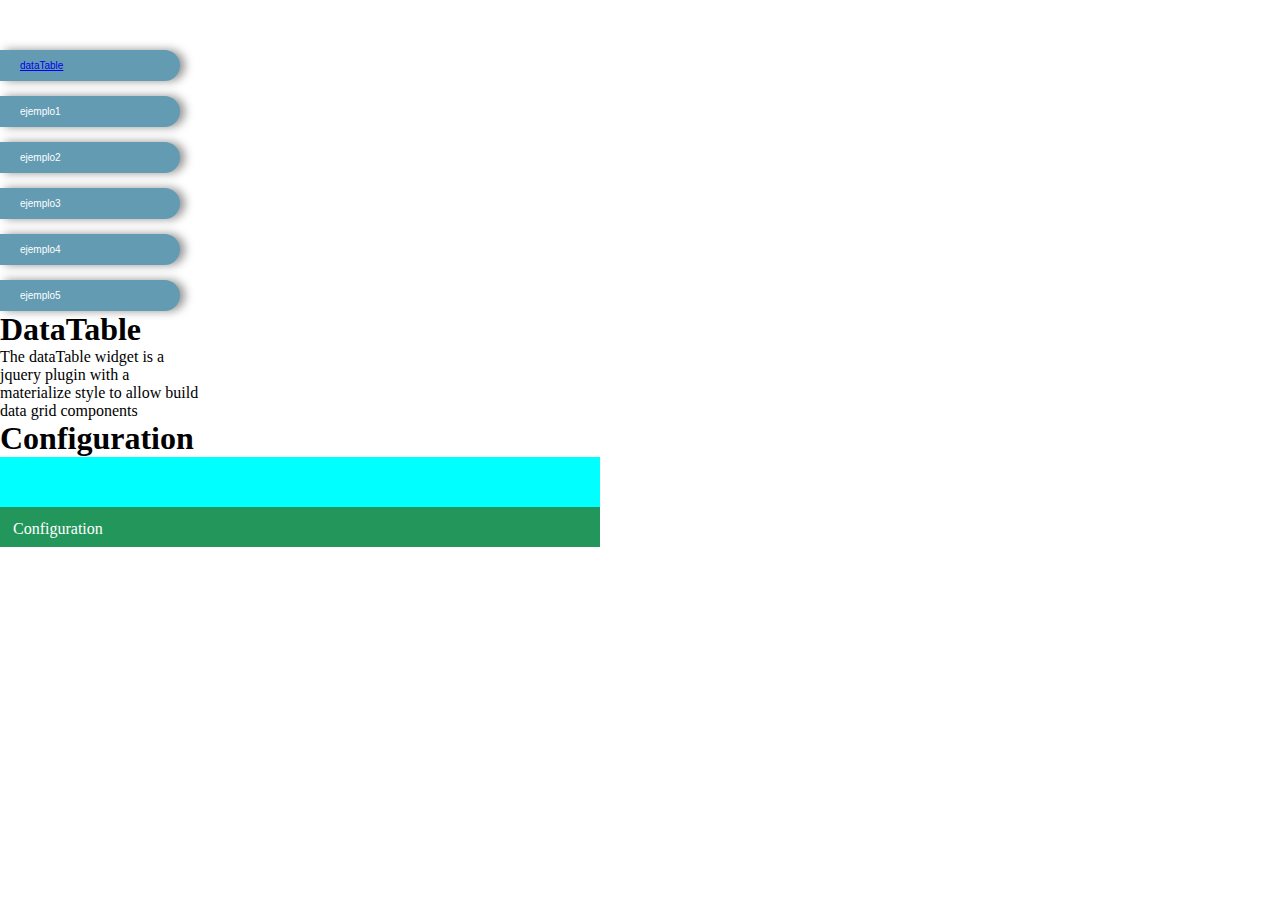
<file: index.html>
<html>
<head>

   <!-- <link rel="stylesheet" href="./dataTable/dataTable.widget.css">
<script src="./dataTable/dataTable.widget.js"></script> -->


<link rel="stylesheet" href="./test/test.css">

<script src="./test/test.js"></script>


</head>

<body>
     
     <div id="menu">
<ul>

    <li><a href="./dataTable/dataTable.html">dataTable</a></li>
    <li>ejemplo1</li>
    <li>ejemplo2</li>
    <li>ejemplo3</li>
    <li>ejemplo4</li>
    <li>ejemplo5</li>
</ul>

        <div id="body">
    
        <h1>DataTable</h1>
    
    The dataTable widget is a jquery plugin with a materialize style to allow build data grid components
    
    <h1>Configuration</h1>
    
    
    </div>
    <div class="subapartado">
    </div>
    
    <div class="Titulo">
        <p class="titulo">Configuration</p>
        
    </div>
    <div class="info">
        <p class="info">
            <table>
                <table border="1" cellpadding="15" cellspacing="0" width="75%">
                       
                <th width="10%"scope="col"><i>Attribute</i></th>
                 <th width="10%"scope="col"><i>Type</th></i>
                 <th width="10%"scope="col"><i>Description</th></i>
                
                 <tr>
                    
                 <th>height</th>
                 <th>int</th>
                 <th>Altura de la tabla</th>
                            
                 </tr>
                 
                <tr>
                    
                 <th><a href="#headerOptions">headerOptions</th></a>
                 <th>json</th>
                 <th>Configura el encabezado de la tabla</th>
                            
                 </tr>
                 
                 <tr>
                    
                 <th>loadingIndicator</th>
                 <th>boolean</th>
                 <th>Muestra el indicador de la carga de datos</th>
                            
                 </tr>
                 
                 <tr>
                    
                 <th><a href="#selectableRows">selectableRows</th></a>
                 <th>json</th>
                 <th>Configura la seleccion de filas de la tabla</th>
                            
                 </tr>
                 
                 <tr>
                    
                 <th><a href="#actionsRows">actionsRows</th><a/>
                 <th>json</th>
                 <th>Configura las posibles acciones sobre cada fila de la tabla</th>
                            
                 </tr>
                 
                 <tr>
                    
                 <th><a href="#columnsDefinition">columnsDefinition</th></a>
                 <th>json</th>
                 <th>Configura las columnas de la tabla</th>
                            
                 </tr>
                 
                 <tr>
                    
                 <th><a href="#rowsDefinition">rowsDefinition</th></a>
                 <th>json</th>
                 <th>Configura las filas de la tabla</th>
                            
                 </tr>
                 
                 <tr>
                    
                 <th><a href="#paginationOptions">paginationOptions</th>
                 <th>json</th>
                 <th>Opciones de la paginacion en la tabla</th>
                            
                 </tr>
                 
                 <tr>
                    
                 <th><a href="#data">data</th></a>
                 <th>json</th>
                 <th>Fuente de datos de la tabla</th>
                            
                 </tr>
                </table>
                

        
        </p>


    </div>



     </div>





</body>

</html>
</file>
<file: dataTable/dataTable.widget.css>
/* datatable container */

.data-table-container {
    position: relative;
    overflow: visible;
    font-size: 12px;
    box-shadow: 0 1px 3px 0 rgba(0, 0, 0, 0.2), 0 1px 1px 0 rgba(0, 0, 0, 0.14),
      0 2px 1px -1px rgba(0, 0, 0, 0.12);
    color: rgba(0, 0, 0, 0.87);
    background-color: rgb(255, 255, 255);
    -webkit-flex-direction: column;
    -ms-flex-direction: column;
    flex-direction: column;
    display: block;
    margin-top: 20px;
  }
  
  .data-table-container *:before,
  .data-table-container *:after {
    -webkit-box-sizing: inherit;
    -moz-box-sizing: inherit;
    box-sizing: inherit;
  }
  
  .data-table-container span.fa.button,
  .data-table-container i.fa.button {
    text-shadow: 2px 2px 4px rgba(0, 0, 0, 0.5);
    cursor: pointer;
    /* color: rgba(117, 117, 117, 0.99); */
  }
  
  .data-table-container span.fa.button:hover,
  .data-table-container i.fa.button:hover {
    text-shadow: 0 0 0;
  }
  
  .data-table-container span.fa.button.disabled {
    text-shadow: 0 0 0;
    cursor: default;
    color: #dad5d5;
  }
  
  .dialog-option-buttons i.fa:hover,
  .dialog-action-buttons i.fa:hover,
  .dialog-filter-buttons i.fa:hover {
    text-shadow: 2px 2px 4px rgba(0, 0, 0, 0.5);
  }
  
  .dialog-option-buttons i.fa,
  .dialog-action-buttons i.fa,
  .dialog-filter-buttons i.fa {
    text-shadow: 0 0 0;
  }
  
  .content-action-dialog-menu {
    cursor: pointer;
  }
  
  /* header */
  
  .data-table-container .header {
    height: 64px;
    padding-left: 24px;
    padding-right: 24px;
    -webkit-flex-direction: row;
    -ms-flex-direction: row;
    flex-direction: row;
    display: -webkit-flex;
    display: -ms-flexbox;
    display: flex;
    -webkit-align-items: center;
    -ms-flex-align: center;
    align-items: center;
    -webkit-align-content: center;
    -ms-flex-line-pack: center;
    align-content: center;
    max-width: 100%;
    -webkit-justify-content: start;
    -ms-flex-pack: start;
    justify-content: start;
    color: rgba(117, 117, 117, 0.99);
  }
  
  .data-table-container .header .title {
    -webkit-flex: 1;
    -ms-flex: 1;
    flex: 1;
    position: relative;
    overflow: visible;
    -webkit-box-sizing: inherit;
    -moz-box-sizing: inherit;
    box-sizing: inherit;
    max-width: 100%;
    font-size: 24px;
  }
  
  /* Table head options, Table action */
  
  .action-item-button,
  .options-button {
    background: transparent;
  }
  
  .action-item-button:hover,
  .action-item-button.open {
    padding: 6px;
    background: rgba(229, 228, 226, 0.81);
    box-shadow: 0 2px 4px -1px rgba(0, 0, 0, 0.2), 0 4px 5px 0 rgba(0, 0, 0, 0.14),
      0 1px 10px 0 rgba(0, 0, 0, 0.12);
  }
  
  .options-button:hover,
  .options-button.open {
    background: rgba(229, 228, 226, 0.81);
    box-shadow: 0 2px 4px -1px rgba(0, 0, 0, 0.2), 0 4px 5px 0 rgba(0, 0, 0, 0.14),
      0 1px 10px 0 rgba(0, 0, 0, 0.12);
  }
  
  .options-button:hover,
  .options-button.open i.fa.button,
  .action-button:hover,
  .action-button.open i.fa.button {
    text-shadow: none;
  }
  
  .action-container.action-item-button:hover,
  .action-container.action-item-button.open {
    width: 18px;
  }
  
  .action-container.action-item-button i.fa.fa-ellipsis-v.fa-2x.action-icon:hover,
  .action-container.action-item-button.open i.fa.fa-ellipsis-v.fa-2x.action-icon {
    /* padding: 6px; */
  }
  
  /* Loading indicator */
  
  .data-table-container .loading-indicator {
    position: relative;
    height: 4px;
    display: block;
    width: 100%;
    background-color: #9fa8da;
    border-radius: 2px;
    background-clip: padding-box;
    margin: 0;
    overflow: hidden;
    display: none;
  }
  
  .data-table-container .loading-indicator .indeterminate {
    background: #3949ab;
  }
  
  .data-table-container .loading-indicator .indeterminate:before {
    content: "";
    position: absolute;
    background-color: inherit;
    top: 0;
    left: 0;
    bottom: 0;
    will-change: left, right;
    -webkit-animation: indeterminate 2.1s cubic-bezier(0.65, 0.815, 0.735, 0.395)
      infinite;
    animation: indeterminate 2.1s cubic-bezier(0.65, 0.815, 0.735, 0.395) infinite;
  }
  
  .data-table-container .loading-indicator .indeterminate:after {
    content: "";
    position: absolute;
    background-color: inherit;
    top: 0;
    left: 0;
    bottom: 0;
    will-change: left, right;
    -webkit-animation: indeterminate-short 2.1s cubic-bezier(0.165, 0.84, 0.44, 1)
      infinite;
    animation: indeterminate-short 2.1s cubic-bezier(0.165, 0.84, 0.44, 1)
      infinite;
    -webkit-animation-delay: 1.15s;
    animation-delay: 1.15s;
  }
  
  .data-table-container .scroll {
    width: 24px;
  }
  
  .data-table-container .scroll:after {
    content: " ";
  }
  
  /* Table layout */
  
  .data-table-container .data-table-layout {
    border-bottom: solid 1px #dddddd;
  }
  
  /* Table */
  
  .data-table-container tr td {
    font-size: 14px;
    color: #212121;
    padding: 5px 10px 5px 10px;
  }
  
  .data-table-container tbody.striped-table tr.tbody-tr:nth-child(odd) {
    background-color: #f5f5f5;
  }
  
  .data-table-container tbody tr.tbody-tr.selectedRow td,
  .data-table-container tbody tr.tbody-tr:hover {
    background-color: #f5ecd9 !important;
  }
  
  .data-table-container .data-table-layout .div-table {
    display: table;
    width: 100%;
    border-collapse: collapse;
    color: rgba(0, 0, 0, 0.87);
  }
  
  .data-table-container .data-table-layout .div-table .div-table-row {
    display: table-row;
  }
  
  /* Table header */
  
  .data-table-container
    .data-table-layout
    .div-table
    .div-table-heading
    .div-table-row,
  .data-table-container .data-table-layout .div-table .div-table-foot {
    line-height: 56px;
  }
  
  .data-table-container
    .data-table-layout
    .div-table
    .div-table-heading
    .div-table-row {
    border-bottom: solid 1px #dddddd;
  }
  
  .data-table-container .data-table-layout .div-table .div-table-heading {
    display: table-header-group;
  }
  
  /* Table header checkbox */
  
  .data-table-container .data-table-layout .div-table .div-table-head.action-cell,
  .data-table-container .data-table-layout .div-table .div-table-head.radio-cell,
  .data-table-container
    .data-table-layout
    .div-table
    .div-table-head.checkbox-cell {
    position: relative;
    width: 48px;
    height: 48px;
  }
  
  .data-table-container
    .data-table-layout
    .div-table
    .div-table-head.checkbox-cell
    .checkbox-container.check-all-items-button {
    position: absolute;
    top: 33%;
    left: 33%;
    transform: translate(-33%, -33%);
    cursor: pointer;
  }
  
  .data-table-container
    .data-table-layout
    .div-table
    .div-table-head.checkbox-cell
    .checkbox-container
    .container-icon
    .checkbox-icon {
    box-sizing: border-box;
    transition: 240ms;
    position: absolute;
    top: 0;
    left: 0;
    width: 20px;
    height: 20px;
    border-width: 2px;
    border-style: solid;
    border-radius: 2px;
    border-color: rgba(0, 0, 0, 0.54);
  }
  
  .data-table-container
    .div-table-head.checkbox-cell
    .checked
    .container-icon
    .checkbox-icon {
    background-color: #fa6700;
    border: none;
  }
  
  .data-table-container
    .div-table-head.checkbox-cell
    .checked
    .container-icon
    .checkbox-icon::after {
    box-sizing: border-box;
    transform: rotate(45deg);
    position: absolute;
    left: 4.67px;
    top: 0;
    display: table;
    width: 6.67px;
    height: 13.33px;
    content: "";
    border-width: 0px 2px 2px 0px;
    border-style: solid solid;
    border-top: 0px;
    border-left: 0px;
    border-color: rgba(255, 255, 255, 0.87);
  }
  
  /* Table header filter */
  
  .select-wrapper span.caret {
    font-size: inherit;
  }
  
  .data-table-container
    .data-table-layout
    .div-table
    .div-table-heading
    .filter-cell {
    border: 1px solid transparent;
    padding: 10px 0px 10px 10px;
    border-radius: 2px;
    cursor: pointer;
  }
  
  .data-table-container
    .data-table-layout
    .div-table
    .div-table-heading
    .filter-cell:hover,
  .data-table-container
    .data-table-layout
    .div-table
    .div-table-heading
    .filter-cell.open {
    border-color: #dedede;
    box-shadow: 0 2px 4px -1px rgba(0, 0, 0, 0.2), 0 4px 5px 0 rgba(0, 0, 0, 0.14),
      0 1px 10px 0 rgba(0, 0, 0, 0.12);
  }
  
  div.content-option-dialog .dialog-option-buttons,
  div.content-filter-dialog .dialog-filter-buttons,
  div.content-action-dialog .dialog-action-buttons,
  .data-table-container
    .data-table-layout
    .div-table
    .div-table-heading
    .filter-cell.open {
    background: rgba(229, 228, 226, 0.81);
  }
  
  .data-table-container
    .data-table-layout
    .div-table
    .div-table-heading
    .filter-cell
    .container-icon-filter {
    fill: #757575;
    position: relative;
    top: 7px;
    visibility: hidden;
  }
  
  .data-table-container
    .data-table-layout
    .div-table
    .div-table-heading
    .filter-cell.filter {
    border-color: #3949ab;
    background-color: #3949ab;
    color: white;
    box-shadow: 0 2px 4px -1px rgba(0, 0, 0, 0.2), 0 4px 5px 0 rgba(0, 0, 0, 0.14),
      0 1px 10px 0 rgba(0, 0, 0, 0.12);
  }
  
  .data-table-container
    .data-table-layout
    .div-table
    .div-table-heading
    .filter-cell:hover
    .container-icon-filter,
  .data-table-container
    .data-table-layout
    .div-table
    .div-table-heading
    .filter-cell.open
    .container-icon-filter {
    border-color: #dedede;
    visibility: visible;
  }
  
  .data-table-container
    .data-table-layout
    .div-table
    .div-table-heading
    .filter-cell.filter
    .container-icon-filter {
    border-color: #dedede;
    visibility: visible;
  }
  
  .data-table-container
    .data-table-layout
    .div-table
    .div-table-heading
    .filter-cell
    .active {
    color: #fff;
    background-color: #0096d6;
    border-color: #0096d6;
  }
  
  .data-table-container
    .data-table-layout
    .div-table
    .div-table-heading
    .filter-cell
    .active
    .container-icon-filter {
    visibility: visible;
    position: relative;
    top: 7px;
    fill: rgba(255, 255, 255, 0.87);
    fill: #fff;
  }
  
  ul.select-dropdown {
    width: 100%;
    position: absolute;
    top: 5px;
    left: 0px;
    opacity: 1;
    display: none;
  }
  
  /* radio */
  
  .data-table-container .radio-cell .radio-container .container-icon .radio-icon {
    text-shadow: none;
  }
  .data-table-container .radio-cell .container-icon .fa-circle.radio-icon {
    display: none;
  }
  
  .data-table-container
    .radio-cell
    .checked
    .container-icon
    .fa-circle.radio-icon {
    display: inline;
  }
  .data-table-container .radio-cell .checked .container-icon .radio-icon {
    color: #fa6700;
    border: none;
  }
  
  .data-table-container .radio-cell .checked .container-icon .radio-icon::after {
    content: "";
  }
  
  /* adjust grid*/
  
  .data-table-container td.detail-button {
    padding: 5px 15px 5px 0px !important;
  }
  
  .data-table-container
    .data-table-layout
    td.detail-button
    i.fa-chevron-open {
    animation: fa-chevron-right 0.5s linear;
    animation-fill-mode: forwards;
  }
  
  .data-table-container
    .data-table-layout
    td.detail-button
    i.fa-chevron-close {
    animation: fa-chevron-open 0.5s linear;
    animation-fill-mode: forwards;
  }
  
  /* .data-table-container .data-table-layout td {
    display: table-cell;
    height: 25px;
    font-size: 13px;
    color: #212121;
  } */
  
  .data-table-container .data-table-layout .div-table-head {
    display: table-cell;
    font-size: 12px;
    font-weight: 500;
    color: rgba(132, 130, 130, 0.81);
    white-space: nowrap;
  }
  
  .data-table-container .div-table-foot {
    display: table-footer-group;
  }
  .data-table-container .div-table-body {
    display: table-row-group;
  }
  
  /* Table */
  
  .data-table-container .data-table-layout td.action-cell,
  .data-table-container .data-table-layout td.radio-cell,
  .data-table-container .data-table-layout td.checkbox-cell {
    position: relative;
    width: 48px;
    height: 48px;
  }
  
  .data-table-container td.action-cell .action-container.action-item-button {
    position: absolute;
    top: 50%;
    left: 50%;
    transform: translate(-50%, -50%);
    cursor: pointer;
  }
  
  .data-table-container td.radio-cell .radio-container.check-item-button {
    position: absolute;
    top: 50%;
    left: 50%;
    transform: translate(-50%, -50%);
    cursor: pointer;
  }
  
  .data-table-container td.checkbox-cell .checkbox-container.check-item-button {
    position: absolute;
    top: 33%;
    left: 33%;
    transform: translate(-33%, -33%);
    cursor: pointer;
  }
  
  .data-table-container td.checkbox-cell .checkbox-icon {
    box-sizing: border-box;
    transition: 240ms;
    position: absolute;
    top: 0;
    left: 0;
    width: 20px;
    height: 20px;
    border-width: 2px;
    border-style: solid;
    border-radius: 2px;
    border-color: rgba(0, 0, 0, 0.54);
  }
  
  .data-table-container td.checkbox-cell .checked .container-icon .checkbox-icon {
    background-color: #fa6700;
    border: none;
  }
  
  .data-table-container
    td.checkbox-cell
    .checked
    .container-icon
    .checkbox-icon::after {
    box-sizing: border-box;
    transform: rotate(45deg);
    position: absolute;
    left: 6.67px;
    top: 2px;
    display: table;
    width: 6.67px;
    height: 13.33px;
    content: "";
    border-width: 0px 2px 2px 0px;
    border-style: solid solid;
    border-top: 0px;
    border-left: 0px;
    border-color: rgba(255, 255, 255, 0.87);
  }
  
  /* dialogs */
  div.option-dialog,
  div.action-dialog,
  div.filter-dialog {
    position: absolute;
    z-index: 100;
    width: 215px;
    text-align: initial;
    box-shadow: 0 2px 4px -1px rgba(0, 0, 0, 0.2), 0 4px 5px 0 rgba(0, 0, 0, 0.14),
      0 1px 10px 0 rgba(0, 0, 0, 0.12);
  }
  div.action-dialog div.content-action-menu-dialog,
  div.option-dialog div.content-option-menu-dialog,
  div.option-dialog div.content-option-checkbox-dialog {
    padding: 2px;
  }
  div.action-dialog div.content-action-menu-dialog:hover,
  div.option-dialog div.content-option-menu-dialog:hover,
  div.option-dialog div.content-option-checkbox-dialog:hover {
    background: rgba(0, 0, 0, 0.25) !important;
    cursor: pointer !important;
  }
  div.option-dialog .checkbox-cell {
    width: 18px;
    height: 20px;
  }
  div.option-dialog .checkbox-cell .checkbox-container {
    margin: 0;
    padding: 0;
    display: inline-block;
    white-space: nowrap;
    cursor: pointer;
    outline: 0;
    min-width: 20px;
    min-height: 20px;
    left: auto;
    right: auto;
    user-select: none;
    position: relative;
  }
  div.option-dialog .checkbox-cell .checkbox-container .container-icon {
    position: absolute;
    top: 50%;
    -webkit-transform: translateY(-50%);
    transform: translateY(-50%);
    box-sizing: border-box;
    display: inline-block;
    width: 20px;
    height: 20px;
    right: auto;
    color: rgba(0, 0, 0, 0.54);
  }
  div.option-dialog .checkbox-cell .checkbox-container .container-icon::before {
    box-sizing: border-box;
    background-color: transparent;
    border-radius: 50%;
    content: "";
    position: absolute;
    display: block;
    height: auto;
    left: 0;
    top: 0;
    right: 0;
    bottom: 0;
    transition: all 0.5s;
    width: auto;
  }
  div.option-dialog .checkbox-cell .checkbox-container .container-icon::after {
    box-sizing: border-box;
    content: "";
    position: absolute;
  }
  div.option-dialog
    .checkbox-cell
    .checkbox-container
    .container-icon
    .checkbox-icon {
    box-sizing: border-box;
    transition: 240ms;
    position: absolute;
    top: 0;
    left: 0;
    width: 20px;
    height: 20px;
    border-width: 2px;
    border-style: solid;
    border-radius: 2px;
    border-color: rgba(0, 0, 0, 0.54);
  }
  div.option-dialog .checkbox-cell .checkbox-container .container-icon span {
    padding-left: 30px;
  }
  div.option-dialog .checkbox-cell .checked .container-icon .checkbox-icon {
    background-color: #fa6700;
    border: none;
  }
  div.option-dialog
    .checkbox-cell
    .checked
    .container-icon
    .checkbox-icon::after {
    box-sizing: border-box;
    transform: rotate(45deg);
    position: absolute;
    left: 6.67px;
    top: 2.22px;
    display: table;
    width: 6.67px;
    height: 13.33px;
    content: "";
    border-width: 0px 2px 2px 0px;
    border-style: solid solid;
    border-top: 0px;
    border-left: 0px;
    border-color: rgba(255, 255, 255, 0.87);
  }
  div.content-option-dialog,
  div.content-action-dialog,
  div.content-filter-dialog {
    color: rgba(0, 0, 0, 0.87);
    background-color: rgb(250, 250, 250);
    display: block; /* overflow: hidden; */
    -webkit-overflow-scrolling: touch;
    font-weight: 400;
    letter-spacing: 0.01em;
    font-size: 13px;
    line-height: 20px;
    height: 100%;
    width: 100%;
    padding: 30px 10px 10px 10px;
  }
  div.content-filter-dialog {
    padding: 15px 10px 10px 10px;
  }
  div.content-filter-dialog .dropdown-content li > span {
    padding: 8px 8px;
  }
  div.content-filter-dialog .select-wrapper li {
    min-height: auto;
  }
  div.content-filter-dialog .select-wrapper li span {
    font-size: 13px;
    line-height: 10px;
  }
  div.content-filter-dialog .dialog-filter-buttons,
  div.content-action-dialog .dialog-action-buttons,
  div.content-option-dialog .dialog-option-buttons {
    text-align: right;
    position: absolute;
    margin: 0;
    top: 0;
    right: 0;
    left: 0;
    padding: 2px 10px;
  }
  div.content-filter-dialog .dialog-filter-buttons i,
  div.content-action-dialog .dialog-action-buttons i,
  div.content-option-dialog .dialog-option-buttons i {
    color: #757575;
    cursor: pointer;
  }
  div.content-filter-dialog .input-field {
    position: relative;
    margin-top: 30px;
  }
  div.content-filter-dialog .input-field input[type="text"] {
    margin: 0;
    font-size: 13px;
    cursor: pointer;
  }
  /* Animations */
  @-webkit-keyframes indeterminate {
    0% {
      left: -35%;
      right: 100%;
    }
    60% {
      left: 100%;
      right: -90%;
    }
    100% {
      left: 100%;
      right: -90%;
    }
  }
  @keyframes indeterminate {
    0% {
      left: -35%;
      right: 100%;
    }
    60% {
      left: 100%;
      right: -90%;
    }
    100% {
      left: 100%;
      right: -90%;
    }
  }
  @-webkit-keyframes indeterminate-short {
    0% {
      left: -200%;
      right: 100%;
    }
    60% {
      left: 107%;
      right: -8%;
    }
    100% {
      left: 107%;
      right: -8%;
    }
  }
  @keyframes indeterminate-short {
    0% {
      left: -200%;
      right: 100%;
    }
    60% {
      left: 107%;
      right: -8%;
    }
    100% {
      left: 107%;
      right: -8%;
    }
  }
  @-webkit-keyframes fa-chevron-right {
    0% {
      -webkit-transform: rotate(0deg);
      transform: rotate(0deg);
    }
    100% {
      -webkit-transform: rotate(89deg);
      transform: rotate(89deg);
    }
  }
  @keyframes fa-chevron-right {
    0% {
      -webkit-transform: rotate(0deg);
      transform: rotate(0deg);
    }
    100% {
      -webkit-transform: rotate(89deg);
      transform: rotate(89deg);
    }
  }
  @-webkit-keyframes fa-chevron-open {
    0% {
      -webkit-transform: rotate(89deg);
      transform: rotate(89deg);
    }
    100% {
      -webkit-transform: rotate(0deg);
      transform: rotate(0deg);
    }
  }
  @keyframes fa-chevron-open {
    0% {
      -webkit-transform: rotate(89deg);
      transform: rotate(89deg);
    }
    100% {
      -webkit-transform: rotate(0deg);
      transform: rotate(0deg);
    }
  }
  
  /* Table body */
  
  .data-table-container thead {
    border-bottom: none;
  }
  
  .data-table-container th,
  .data-table-container td {
    padding: 0px 0px;
    display: table-cell;
    text-align: left;
    vertical-align: middle;
    border-radius: 2px;
  }
  
  .data-table-container td {
    height: 40px;
  }
  
  .data-table-container tbody {
    display: block;
    overflow: auto;
  }
  
  /* Paging */
  
  .data-table-container .paging {
    color: rgba(117, 117, 117, 0.99);
    border-top: solid 2px #dddddd;
  }
  
  .data-table-container .paging .navigator-container {
    min-height: 52px;
  }
  
  .data-table-container .paging .navigator-container div {
    float: right;
    height: 36px;
    margin: 3px;
  }
  
  .data-table-container .paging .navigator-container .fa {
    padding: 5px;
  }
  
  .data-table-container .paging .navigator-container .input {
    width: 40px;
    top: 0;
    bottom: 0;
    left: 0;
    right: 0;
    cursor: pointer;
    margin: 0;
    padding: 3px 5px;
    font-size: 12px;
    /* border: 1px solid #ccc; */
    height: 24px;
  }
  
  .data-table-container .paging .select-drop-down-container {
    display: inline-block;
    position: relative;
  }
  .data-table-container .paging .select-drop-down-container .input,
  .data-table-container .paging .select-drop-down-container .text {
    margin: 0;
    padding: 2px 2px;
    font-size: 15px;
    line-height: 32px;
    border: 1px solid #ccc;
    box-radius: 3px;
    height: 36px;
    font: 15px/15px;
  }
  .data-table-container .paging .select-drop-down-container .text {
    display: inline-block;
    visibility: hidden;
    white-space: pre;
  }
  .data-table-container .paging .select-drop-down-container .input {
    position: absolute;
    top: 0;
    bottom: 0;
    left: 0;
    right: 0;
    width: 100%;
    cursor: pointer;
  }
  .data-table-container .paging .select-drop-down-container .caret {
    margin-top: 5px;
  }
  .data-table-container .paging .select-drop-down-container ul {
    width: 100%;
    position: absolute;
    top: 0;
    left: 0px;
    opacity: 1;
    display: none;
  }
  
  .data-table-container .paging .dropdown-content {
    min-width: inherit;
  }
  
  .data-table-container .paging .dropdown-content li {
    min-height: inherit;
    line-height: inherit;
  }
  
  .data-table-container .paging .dropdown-content li > span {
    font-size: 12px;
    color: #ff9100;
    display: block;
    padding: 8px 8px;
  }
  
  .data-table-container .paging .select-wrapper span.caret {
    color: initial;
    position: absolute;
    right: 0;
    top: 0;
    bottom: 0;
    height: 10px;
    margin: 5px 0;
    font-size: 10px;
    line-height: 10px;
  }
  
  .data-table-container .paging .navigator-container.drop-down label {
    padding-top: 10px;
  }
  
  .data-table-container .paging div.row div.col {
    padding: 0 5px 0 0;
  }
</file>
<file: test/test.css>
*{
    margin:0px;
    padding:0px;
}
div#menu{
width:200px;
margin-top: 50px;
}
div#menu ul{
list-style: none;
}
div#menu ul li{
 margin-top: 15px;
 font-family: 'Segoe UI', Tahoma, Geneva, Verdana, sans-serif;
 font-size: 10px;
 background-color: #639bb3;
 width: 160px;
 padding-top: 10px;
 padding-bottom: 10px;
 border-radius: 0px 20px 20px 0px;
 padding-left: 20px;
 box-shadow: 5px 0px 10px #939393;
 -webkit-transition: padding-left 0.6s;
 color: white;

}
div.subapartado{
    width:600px;
    min-height:50px;
    background-color: aqua;  
}
div.titulo{
    width:600px;
    height:40px;
    background-color:#23965b;
    overflow: hidden;
}
p.titulo{
    margin:13px;
    color:white;
}
div.info{
    width:600px;
    height:0px;
    background-color: blue;
    overflow: hidden
}
p.info{
    margin:20px;
    text-align: center;
    color: #44ff44;
}
div.subapartado:hover div.info{
    height:180px; 
}
</file>
